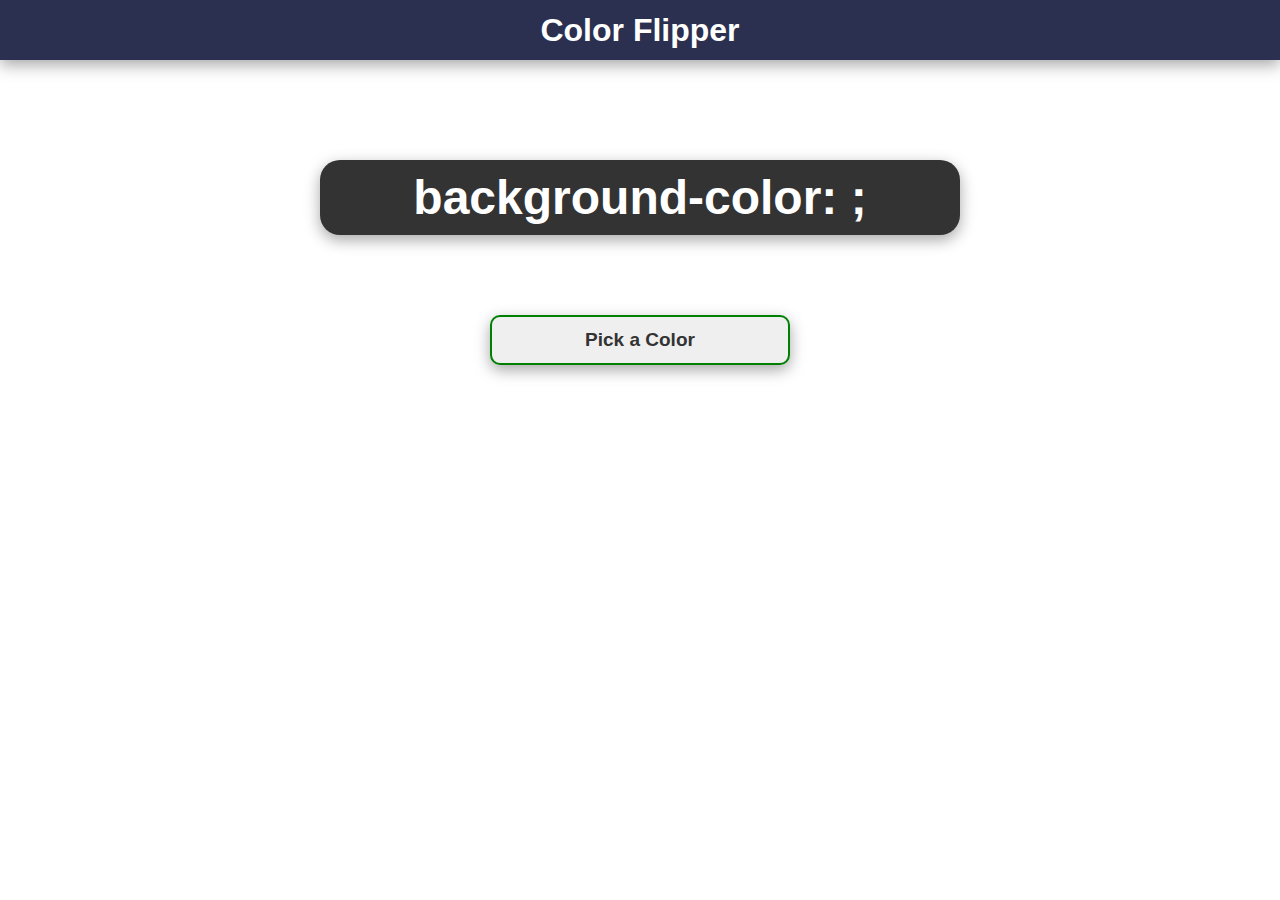
<file: color_flipper/index.html>
<!DOCTYPE html>
<html lang="en">
<head>
    <meta charset="UTF-8">
    <meta http-equiv="X-UA-Compatible" content="IE=edge">
    <meta name="viewport" content="width=device-width, initial-scale=1.0">
    <title>Color Flipper</title>
    <link rel="stylesheet" href="styles.css">
</head>
<body>

    <header id="header">
        <h1>Color Flipper</h1>
    </header>

    <main id="main">
        <h2>background-color: <span class="bg-color"></span>;</h2>
        <br><br><br><br><br><br><br><br><br><br>
        <button id="generate-btn">
            Pick a Color
        </button>
    </main>

    <script src="script.js"></script>
</body>
</html>
</file>
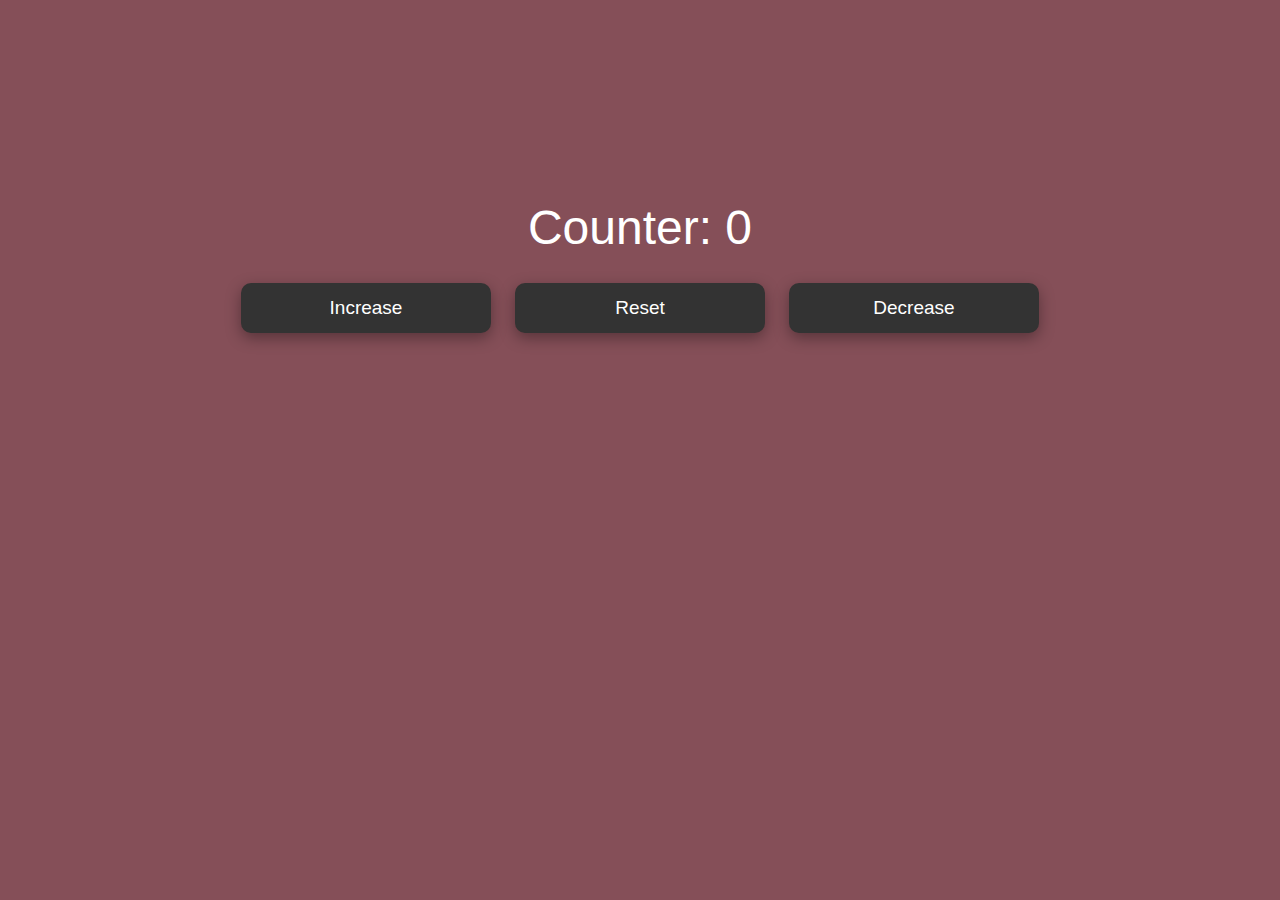
<file: counter/index.html>
<!DOCTYPE html>
<html lang="en">
<head>
    <meta charset="UTF-8">
    <meta http-equiv="X-UA-Compatible" content="IE=edge">
    <meta name="viewport" content="width=device-width, initial-scale=1.0">
    <title>JavaScript Counter</title>
    <link rel="stylesheet" href="styles.css">
</head>
<body>
    
    <div class="container">
        <h1>Counter: <span class="counter-value">0</span></h1>
        <br>
        <div class="btn-container">
            <button class="increase-btn">
                Increase
            </button>
            <button class="reset-btn">
                Reset
            </button>
            <button class="decrease-btn">
                Decrease
            </button>
        </div>
    </div>

    <script src='script.js'></script>
</body>
</html>
</file>
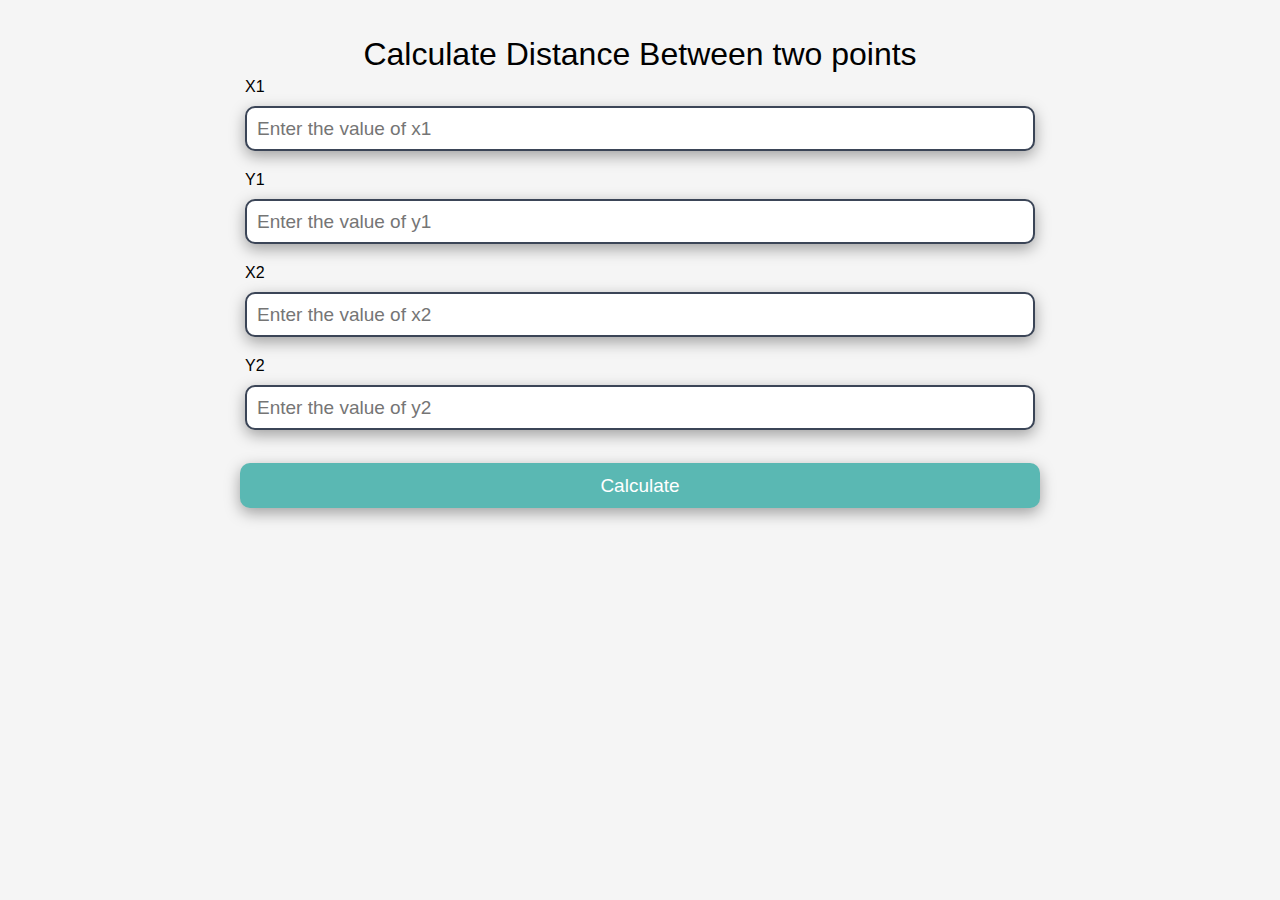
<file: distance_finder/index.html>
<!DOCTYPE html>
<html lang="en">
<head>
    <meta charset="UTF-8">
    <meta http-equiv="X-UA-Compatible" content="IE=edge">
    <meta name="viewport" content="width=device-width, initial-scale=1.0">
    <title>Distance.Finder</title>
    <link rel="stylesheet" href="styles.css">
</head>
<body>
    
    <br>
    <br>
    <h1 class="program-title">Calculate Distance Between two points</h1>

    <form id="distance-form">
        <div class="form-group">
            <label for="x1">X1</label>
            <input autocomplete="off" id="input_x1" type="text" name="x1" placeholder="Enter the value of x1">
            <div class="x1_message form_message"></div>
        </div>
        <div class="form-group">
            <label for="y1">Y1</label>
            <input autocomplete="off" id="input_y1" type="text" name="y1" placeholder="Enter the value of y1">
            <div class="y1_message form_message"></div>
        </div>
        <div class="form-group">
            <label for="x2">X2</label>
            <input autocomplete="off" id="input_x2" type="text" name="x2" placeholder="Enter the value of x2">
            <div class="x2_message form_message"></div>
        </div>
        <div class="form-group">
            <label for="y2">Y2</label>
            <input autocomplete="off" id="input_y2" type="text" name="y2" placeholder="Enter the value of y2">
            <div class="y2_message form_message"></div>
        </div>
        <br>
        <button type="submit">
            Calculate
        </button>
    </form>

    <div class="result"></div>

    <script src="script.js"></script>
</body>
</html>
</file>
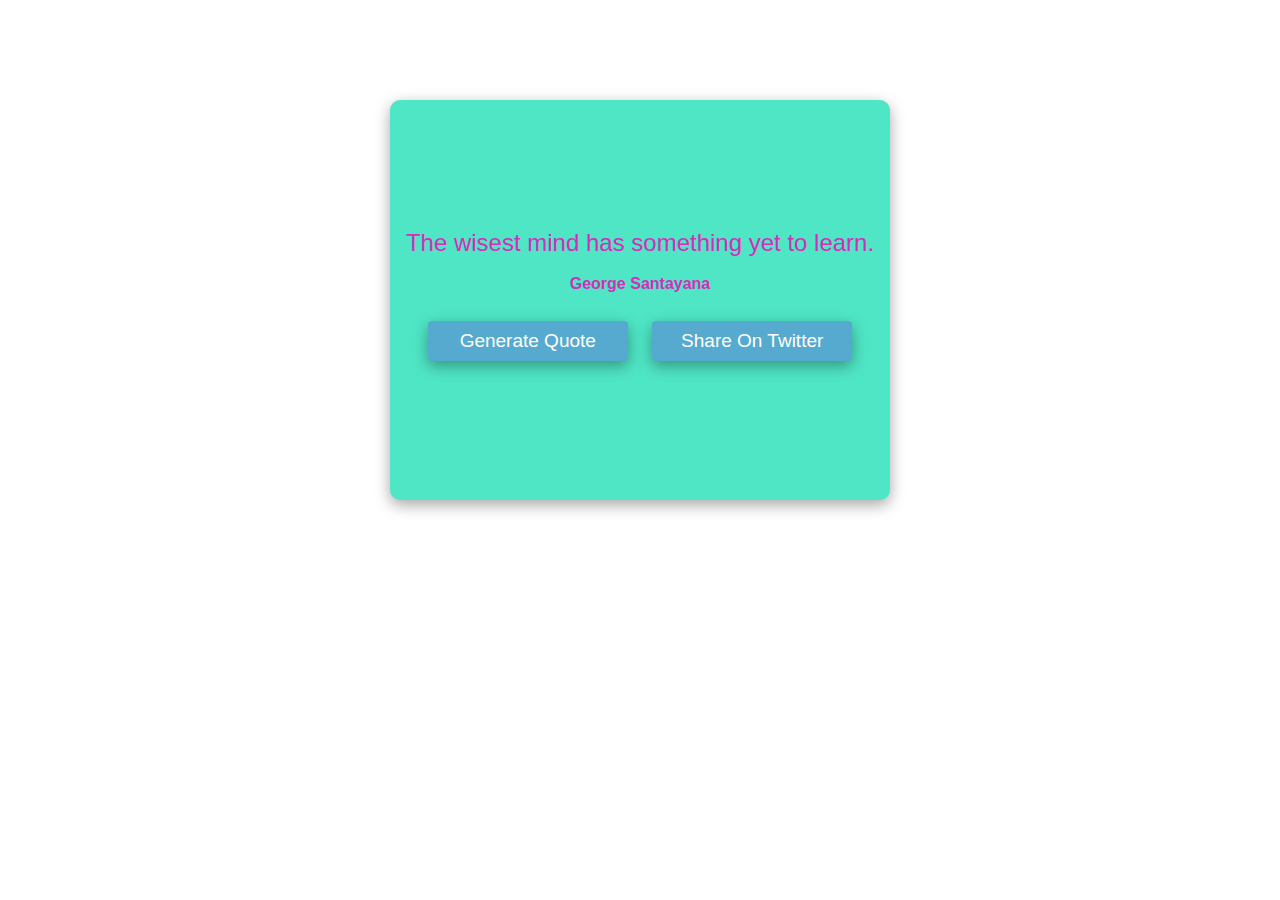
<file: random_quote_generator/index.html>
<!DOCTYPE html>
<html lang="en">
<head>
    <meta charset="UTF-8">
    <meta http-equiv="X-UA-Compatible" content="IE=edge">
    <meta name="viewport" content="width=device-width, initial-scale=1.0">
    <title>Random Quote Generator</title>
    <link rel="stylesheet" href="styles.css">
</head>
<body>
    
    <div class="quote-box">
        <article class="quote-text"></article>
        <br>
        <p class="quote-author"></p>
        <br>
        <div class="btn-container">
            <button class="generate-btn">Generate Quote</button>
            <button class="tweet-btn">Share On Twitter</button>
        </div>
    </div>

    <script src="script.js"></script>
</body>
</html>
</file>
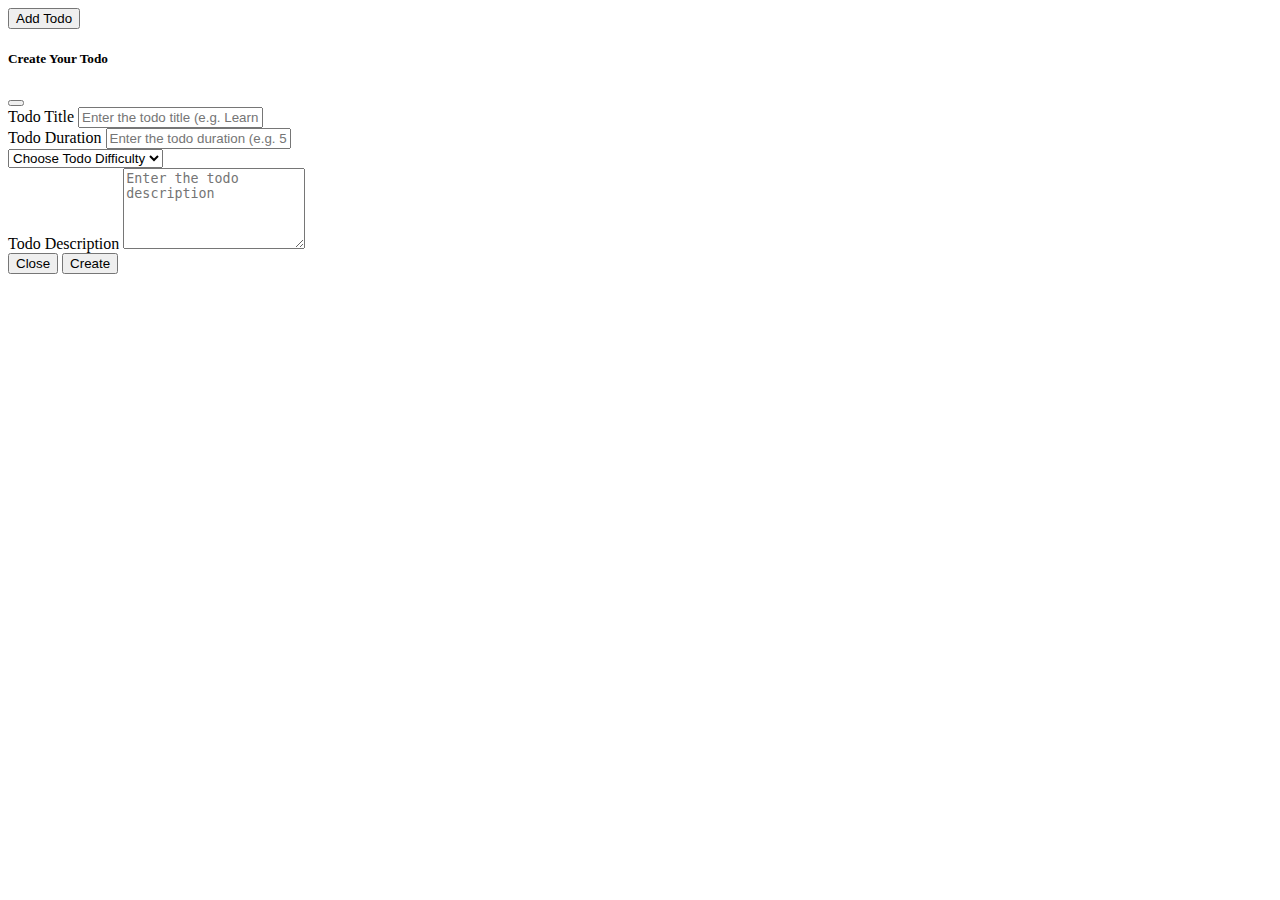
<file: todo-list/index.html>
<!DOCTYPE html>
<html lang="en">

<head>
    <meta charset="UTF-8">
    <meta http-equiv="X-UA-Compatible" content="IE=edge">
    <meta name="viewport" content="width=device-width, initial-scale=1.0">
    <title>Todo.List</title>
    <link href="https://cdn.jsdelivr.net/npm/bootstrap@5.3.0-alpha1/dist/css/bootstrap.min.css" rel="stylesheet"
        integrity="sha384-GLhlTQ8iRABdZLl6O3oVMWSktQOp6b7In1Zl3/Jr59b6EGGoI1aFkw7cmDA6j6gD" crossorigin="anonymous">
</head>

<body class="bg-dark-subtle">

    <div class="text-center mt-4">
        <button class="btn btn-primary btn-lg" data-bs-toggle="modal" data-bs-target="#todoModal" type="button">
            Add Todo
        </button>
    </div>

    <div class="container mt-4">
        <div style="display: none;" class="alert alert-primary msg" role="alert"></div>
    </div>

    <div id="todoModal" class="modal" tabindex="-1">
        <div class="modal-dialog">
            <div class="modal-content">
                <div class="modal-header">
                    <h5 class="modal-title">Create Your Todo</h5>
                    <button type="button" class="btn-close" data-bs-dismiss="modal" aria-label="Close"></button>
                </div>
                <div class="modal-body">
                    <form id="todo-form">
                        <div class="mb-3">
                            <label class="form-label" for="todo_title">Todo Title</label>
                            <input class="form-control" autocomplete="off" type="text" name="todo_title" id="todoTitle"
                                placeholder="Enter the todo title (e.g. Learn Solving Quadratic Equations )">
                            <div class="form-text title-text"></div>
                        </div>
                        <div class="mb-3">
                            <label class="form-label" for="todo_duration">Todo Duration</label>
                            <input class="form-control" autocomplete="off" type="text" name="todo_duration"
                                id="todoDuration" placeholder="Enter the todo duration (e.g. 5 days)">
                            <div class="form-text duration-text"></div>
                        </div>
                        <div class="mb-3">
                            <select class="form-select" autocomplete="off" id="todoDifficulty">
                                <option selected disabled>Choose Todo Difficulty</option>
                                <option value="easy">Easy</option>
                                <option value="medium">Medium</option>
                                <option value="hard">Hard</option>
                            </select>
                            <div class="form-text difficulty-text"></div>
                        </div>
                        <div class="mb-3">
                            <label class="form-label" for="todo_description">Todo Description</label>
                            <textarea autocomplete="off" rows="5" class="form-control" name="todo_description"
                                id="todoDescription" placeholder="Enter the todo description"></textarea>
                            <div class="form-text description-text"></div>
                        </div>
                </div>
                <div class="modal-footer">
                    <button type="button" class="btn btn-outline-danger" data-bs-dismiss="modal">Close</button>
                    <button type="submit" class="btn btn-success">Create</button>
                    </form>
                </div>
            </div>
        </div>
    </div>

    <div class="container todos">
        <!-- insert todos here -->
    </div>

    <script src="scripts/app.js" type="module"></script>
    <script src="scripts/script.js" type="module"></script>
    <script src="https://cdn.jsdelivr.net/npm/bootstrap@5.3.0-alpha1/dist/js/bootstrap.bundle.min.js"
        integrity="sha384-w76AqPfDkMBDXo30jS1Sgez6pr3x5MlQ1ZAGC+nuZB+EYdgRZgiwxhTBTkF7CXvN" crossorigin="anonymous">
    </script>
    <script src="https://code.jquery.com/jquery-3.6.0.min.js"></script>
</body>

</html>
</file>
<file: color_flipper/styles.css>
* {
    margin: 0;
    padding: 0;
    box-sizing: border-box;
}

#header {
    width: 100%;
    height: 60px;
    display: flex;
    justify-content: center;
    align-items: center;
    background-color: rgb(43, 48, 80);
    box-shadow: rgba(0, 0, 0, 0.35) 0px 5px 15px;
    color: white;
    font-family: 'Gill Sans', 'Gill Sans MT', Calibri, 'Trebuchet MS', sans-serif;
}

#main {
    text-align: center;
}

#main h2 {
    transform: translateY(100px);
    font-size: 3rem;
    font-family: Arial, Helvetica, sans-serif;
    background-color: #333;
    width: 50%;
    margin: 0 auto;
    box-shadow: rgba(0, 0, 0, 0.35) 0px 5px 15px;
    padding: 10px;
    color: #fff;
    border-radius: 20px;
}

#generate-btn {
    outline: none;
    width: 300px;
    height: 50px;
    border-radius: 10px;
    border: none;
    font-size: 19px;
    cursor: pointer;
    color: #333;
    font-weight: bold;
    box-shadow: rgba(0, 0, 0, 0.35) 0px 5px 15px;
    border: 2px solid green;
}

@media (max-width: 660px) {
    #main h2 {
        font-size: 1.5rem;
        width: 90%;
    }

    #generate-btn {
        width: 90%;
    }
}
</file>
<file: counter/styles.css>
* {
    margin: 0;
    padding: 0;
    box-sizing: border-box;
}

html, body {
    transform: translateY(100px);
    background-color: rgb(133, 79, 88);
    display: flex;
    justify-content: center;
    align-items: center;
    text-align: center;
}

.container h1 {
    font-size: 3rem;
    font-family: 'Gill Sans', 'Gill Sans MT', Calibri, 'Trebuchet MS', sans-serif;
    font-weight: normal;
    color: #fff;
}

.btn-container button {
    outline: none;
    width: 250px;
    height: 50px;
    margin: 10px;
    cursor: pointer;
    font-size: 19px;
    font-family: Arial, Helvetica, sans-serif;
    background-color: #333;
    color: #fff;
    box-shadow: rgba(0, 0, 0, 0.35) 0px 5px 15px;
    border-radius: 10px;
    border: none;
}

.btn-container button:hover {
    background-color: rgb(68, 68, 68);
}
</file>
<file: distance_finder/styles.css>
* {
    margin: 0;
    padding: 0;
    box-sizing: border-box;
}

html, body {
    font-family: sans-serif;
    background-color: whitesmoke;
}

.program-title {
    text-align: center;
    font-weight: normal;
}

#distance-form {
    width: 800px;
    display: flex;
    flex-direction: column;
    margin: 0 auto;
}

#distance-form .form-group {
    display: flex;
    flex-direction: column;
    justify-content: center;
    /* align-items: center; */
    /* margin: 10px; */
}

#distance-form
.form-group
input {
    height: 45px;
    padding: 10px;
    outline: none;
    border: 2px solid rgb(59, 69, 87);
    border-radius: 10px;
    font-size: 19px;
    margin: 5px;
    box-shadow: rgba(0, 0, 0, 0.35) 0px 5px 15px;
}

#distance-form
.form-group
label {
    margin: 5px;
}

#distance-form
.form-group
.form_message {
    margin: 5px;
}

#distance-form
button {
    height: 45px;
    border-radius: 10px;
    outline: none;
    cursor: pointer;
    font-size: 19px;
    border: none;
    background-color: rgb(90, 184, 179);
    color: #fff;
    box-shadow: rgba(0, 0, 0, 0.35) 0px 5px 15px;
}

#distance-form
button:hover {
    background-color: rgb(90, 184, 200);
    transition: 0.4s;
}

.result {
    margin-top: 50px;
    font-size: 2rem;
    font-weight: bold;
    text-align: center;
}

@media (max-width: 636px) {
    .program-title {
        font-size: 1.5rem;
    }

    #distance-form {
        width: 90%;
    }
}
</file>
<file: random_quote_generator/styles.css>
* {
    margin: 0;
    padding: 0;
    box-sizing: border-box;
}

html, body {
    font-family: sans-serif;
}

.quote-box {
    transform: translateY(100px);
    display: flex;
    justify-content: center;
    flex-direction: column;
    align-items: center;
    text-align: center;
    width: 500px;
    height: 400px;
    background-color: rgb(79, 230, 197);
    box-shadow: rgba(0, 0, 0, 0.35) 0px 5px 15px;
    color: rgb(214, 45, 186);
    border-radius: 10px;
    margin: 0 auto;
    padding: 15px;
}

.quote-box article {
    font-size: 1.5rem;
}

.quote-box p {
    font-weight: bold;
}

.quote-box
.btn-container
button {
    outline: none;
    border: none;
    width: 200px;
    height: 40px;
    cursor: pointer;
    border-radius: 4px;
    font-size: 19px;
    background-color: rgb(86, 169, 207);
    color: #fff;
    box-shadow: rgba(0, 0, 0, 0.35) 0px 5px 15px;
    margin: 10px;
}

.quote-box
.btn-container
button:hover {
    background-color: rgb(34, 86, 145);
    transition: 0.3s;
}

@media (max-width: 636px)
{
    .quote-box {
        width: 90%;
    }
}
</file>
